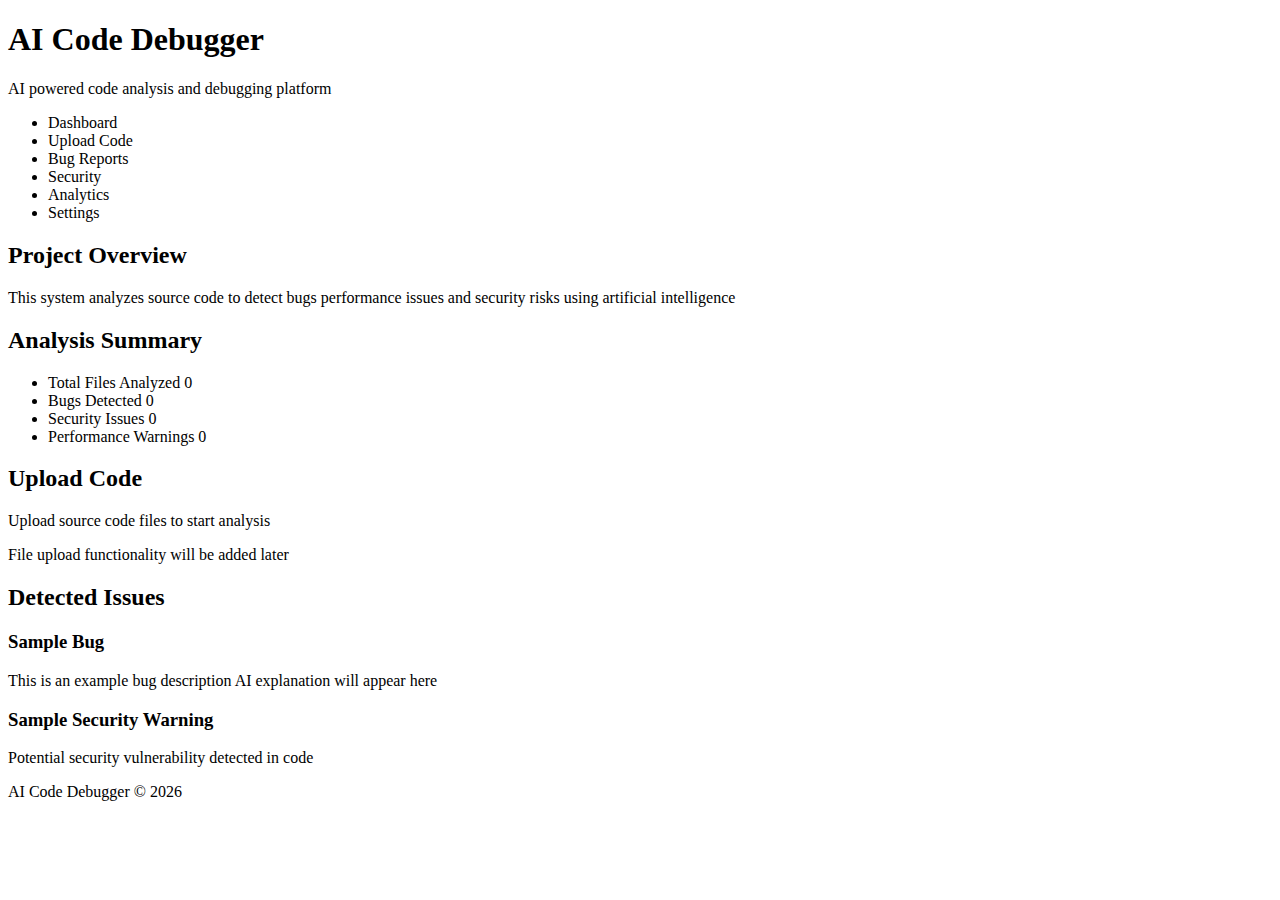
<file: index.html>
<!DOCTYPE html>
<html lang="en">
<head>
  <meta charset="UTF-8">
  <title>AI Code Debugger</title>
</head>

<body>

  <!-- HEADER -->
  <header>
    <h1>AI Code Debugger</h1>
    <p>AI powered code analysis and debugging platform</p>
  </header>

  <!-- NAVIGATION / SIDEBAR -->
  <nav>
    <ul>
      <li>Dashboard</li>
      <li>Upload Code</li>
      <li>Bug Reports</li>
      <li>Security</li>
      <li>Analytics</li>
      <li>Settings</li>
    </ul>
  </nav>

  <!-- MAIN CONTENT -->
  <main>

    <!-- OVERVIEW SECTION -->
    <section>
      <h2>Project Overview</h2>
      <p>
        This system analyzes source code to detect bugs performance issues
        and security risks using artificial intelligence
      </p>
    </section>

    <!-- SUMMARY CARDS -->
    <section>
      <h2>Analysis Summary</h2>
      <ul>
        <li>Total Files Analyzed 0</li>
        <li>Bugs Detected 0</li>
        <li>Security Issues 0</li>
        <li>Performance Warnings 0</li>
      </ul>
    </section>

    <!-- CODE UPLOAD PLACEHOLDER -->
    <section>
      <h2>Upload Code</h2>
      <p>Upload source code files to start analysis</p>
      <p>File upload functionality will be added later</p>
    </section>

    <!-- BUG LIST -->
    <section>
      <h2>Detected Issues</h2>

      <article>
        <h3>Sample Bug</h3>
        <p>
          This is an example bug description
          AI explanation will appear here
        </p>
      </article>

      <article>
        <h3>Sample Security Warning</h3>
        <p>
          Potential security vulnerability detected in code
        </p>
      </article>

    </section>

  </main>

  <!-- FOOTER -->
  <footer>
    <p>AI Code Debugger © 2026</p>
  </footer>

</body>
</html>
</file>
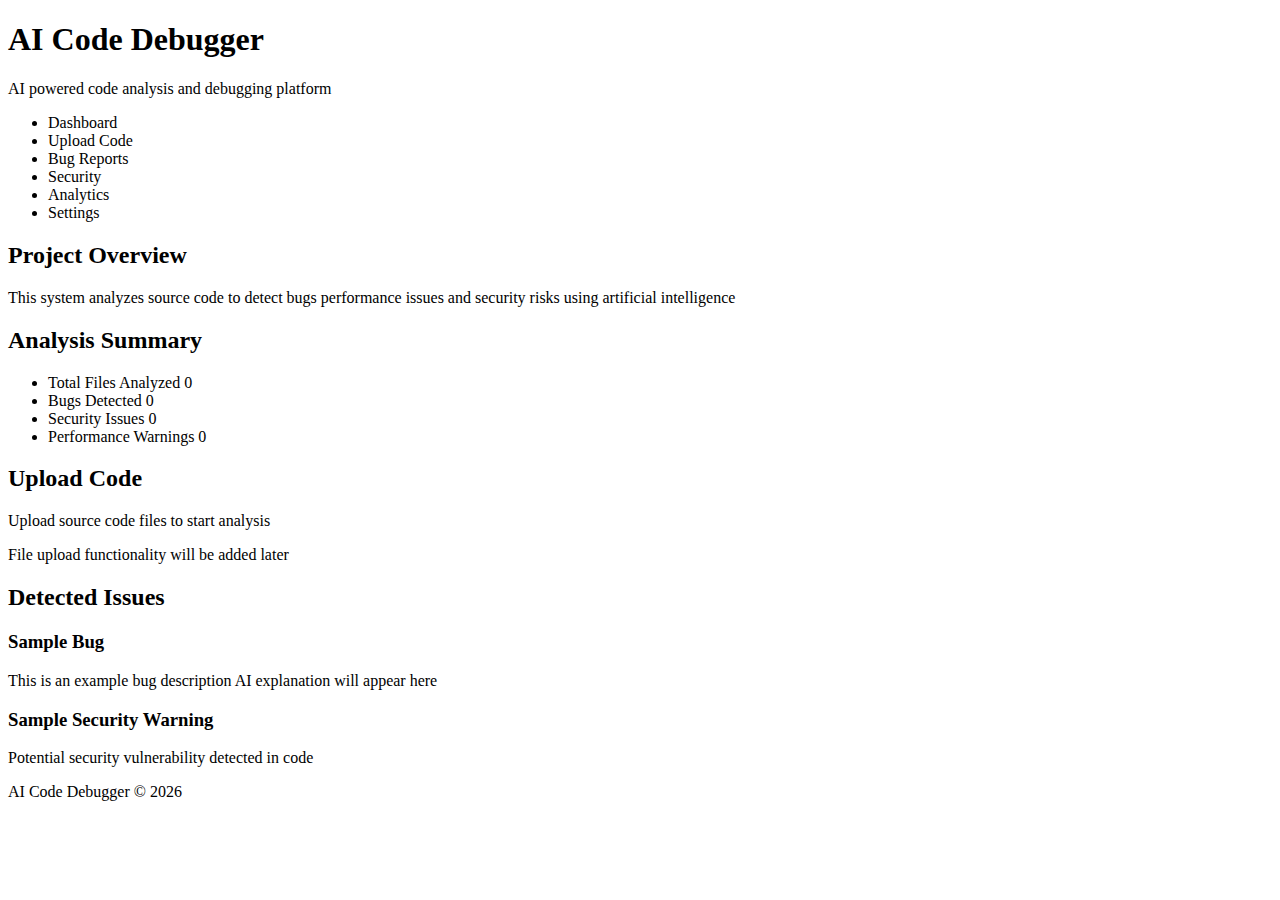
<file: index.html.html>
<!DOCTYPE html>
<html lang="en">
<head>
  <meta charset="UTF-8">
  <title>AI Code Debugger</title>
</head>

<body>

  <!-- HEADER -->
  <header>
    <h1>AI Code Debugger</h1>
    <p>AI powered code analysis and debugging platform</p>
  </header>

  <!-- NAVIGATION / SIDEBAR -->
  <nav>
    <ul>
      <li>Dashboard</li>
      <li>Upload Code</li>
      <li>Bug Reports</li>
      <li>Security</li>
      <li>Analytics</li>
      <li>Settings</li>
    </ul>
  </nav>

  <!-- MAIN CONTENT -->
  <main>

    <!-- OVERVIEW SECTION -->
    <section>
      <h2>Project Overview</h2>
      <p>
        This system analyzes source code to detect bugs performance issues
        and security risks using artificial intelligence
      </p>
    </section>

    <!-- SUMMARY CARDS -->
    <section>
      <h2>Analysis Summary</h2>
      <ul>
        <li>Total Files Analyzed 0</li>
        <li>Bugs Detected 0</li>
        <li>Security Issues 0</li>
        <li>Performance Warnings 0</li>
      </ul>
    </section>

    <!-- CODE UPLOAD PLACEHOLDER -->
    <section>
      <h2>Upload Code</h2>
      <p>Upload source code files to start analysis</p>
      <p>File upload functionality will be added later</p>
    </section>

    <!-- BUG LIST -->
    <section>
      <h2>Detected Issues</h2>

      <article>
        <h3>Sample Bug</h3>
        <p>
          This is an example bug description
          AI explanation will appear here
        </p>
      </article>

      <article>
        <h3>Sample Security Warning</h3>
        <p>
          Potential security vulnerability detected in code
        </p>
      </article>

    </section>

  </main>

  <!-- FOOTER -->
  <footer>
    <p>AI Code Debugger © 2026</p>
  </footer>

</body>
</html>
</file>
